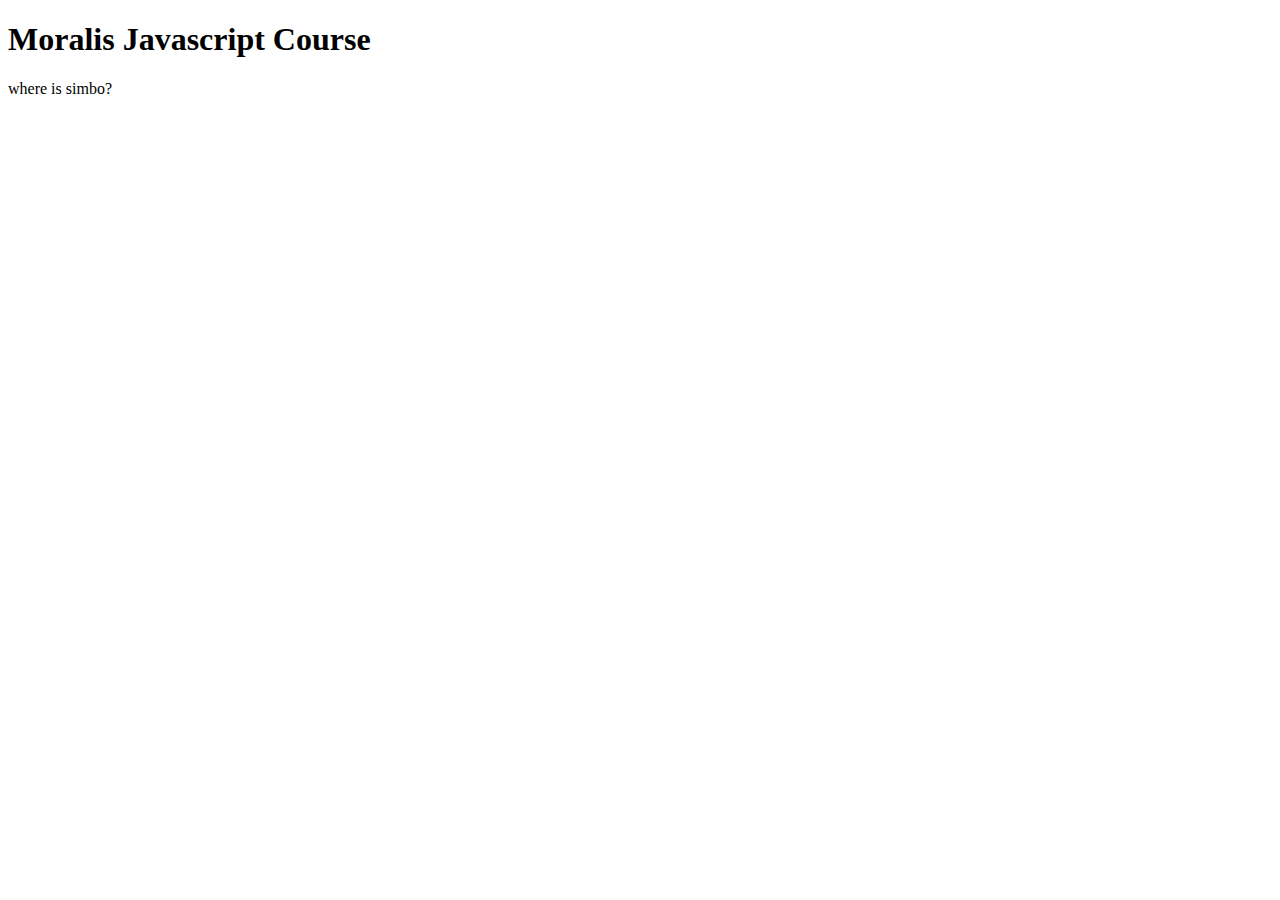
<file: js_programming_for_blockchain_devs/day1/index.html>
<!DOCTYPE html>
<html lang="en">

<head>
    <meta charset="UTF-8">
    <meta http-equiv="X-UA-Compatible" content="IE=edge">
    <meta name="viewport" content="width=device-width, initial-scale=1.0">
    <title>Document</title>
</head>

<body>
    <h1>Moralis Javascript Course</h1>
    <section class="js-container-here"></section>
    <script src="./hello-moralis.js"></script>
</body>

</html>
</file>
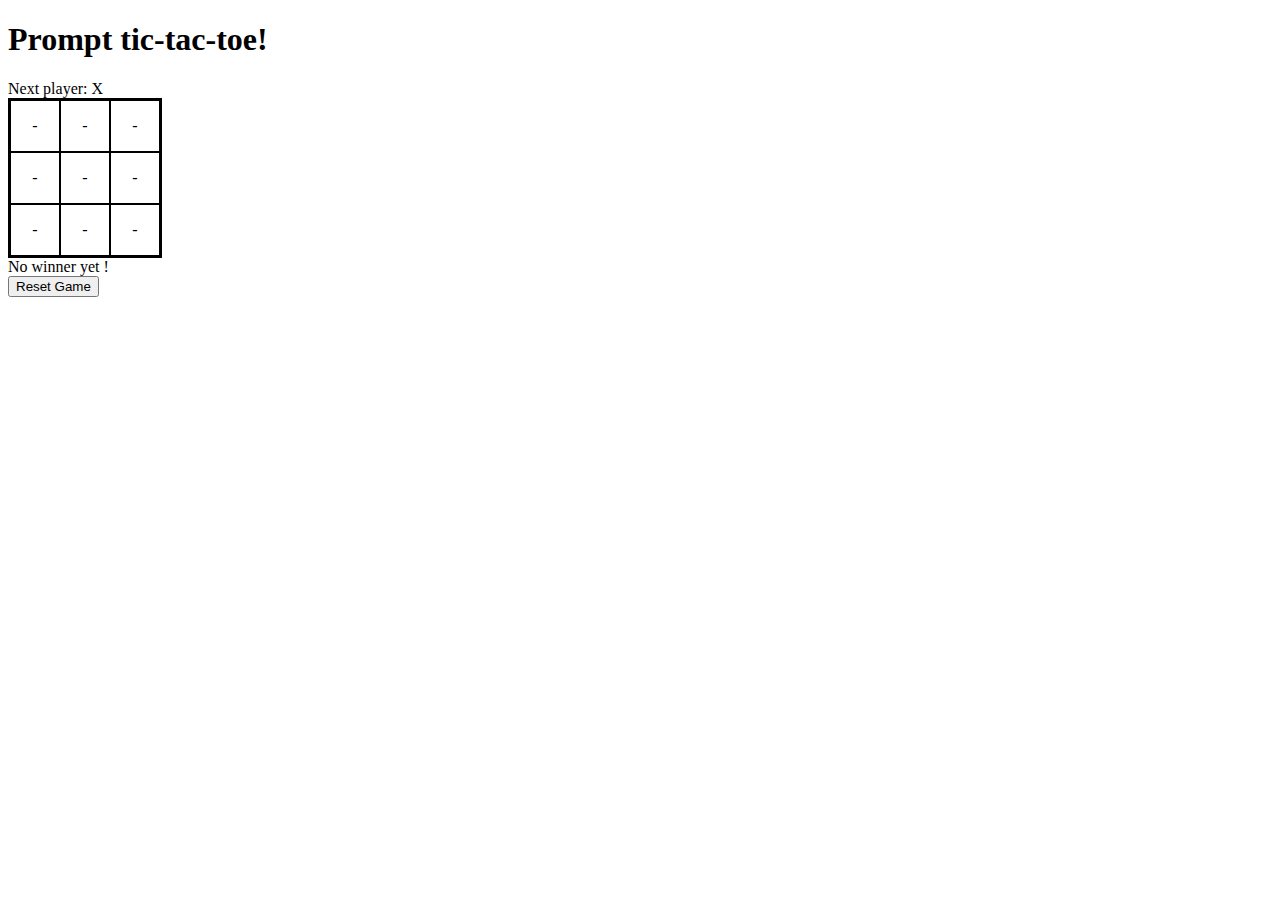
<file: js_programming_for_blockchain_devs/finished_tic_tac_toe/index.html>
<!DOCTYPE html>
<html lang="en">

<head>
    <meta charset="UTF-8" />
    <meta name="viewport" content="width=device-width, initial-scale=1.0" />
    <meta http-equiv="X-UA-Compatible" content="ie=edge" />
    <title>Static Template</title>
    <link rel="stylesheet" href="./style.css" />
</head>

<body>
    <h1>Prompt tic-tac-toe!</h1>
    <div class="js-container">
        <div class="next-player">Next player: X</div>
        <div class="js-board board">
            <div class="js-row row">
                <div class="js-cell cell" data-index="0">-</div>
                <div class="js-cell cell" data-index="1">-</div>
                <div class="js-cell cell" data-index="2">-</div>
            </div>
            <div class="js-row row">
                <div class="js-cell cell" data-index="3">-</div>
                <div class="js-cell cell" data-index="4">-</div>
                <div class="js-cell cell" data-index="5">-</div>
            </div>
            <div class="js-row row">
                <div class="js-cell cell" data-index="6">-</div>
                <div class="js-cell cell" data-index="7">-</div>
                <div class="js-cell cell" data-index="8">-</div>
            </div>
        </div>
        <div class="js-winner">
            No winner yet !
        </div>
        <div>
            <button type="submit" id="reset-btn">Reset Game</button>
        </div>
    </div>
    <script src="tictactoe.js"></script>
</body>

</html>
</file>
<file: js_programming_for_blockchain_devs/finished_tic_tac_toe/style.css>
body {
    box-sizing: border-box;
}

.board {
    width: 150px;
    border: 2px solid black;
}

.row {
    display: flex;
}

.cell {
    width: 50px;
    height: 50px;
    border: 1px solid;
    text-align: center;
    line-height: 50px;
}

.button {
    width: 48px;
    height: 48px;
}
</file>
